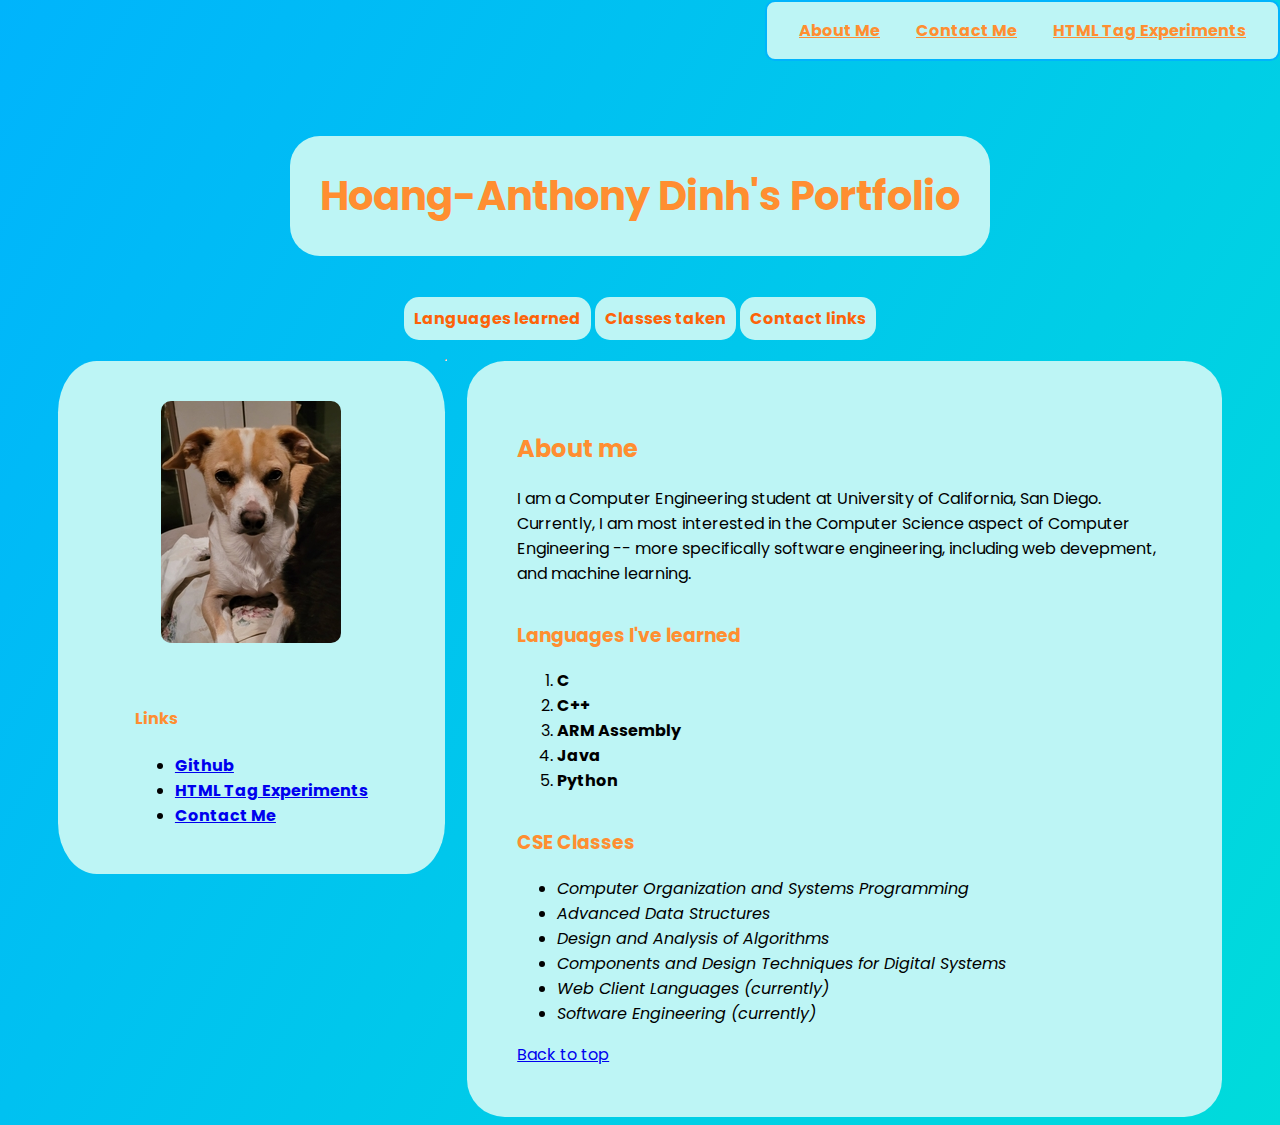
<file: index.html>
<!DOCTYPE html>
<html lang="en">

<head>
    <meta name="viewport" content="width=device-width, initial-scale=1.0" charset="UTF-8" />
    <link rel="icon" href="https://static.thenounproject.com/png/3063341-200.png" />
    <link rel="stylesheet" href="stylepage.css" />
    <link rel="preconnect" href="https://fonts.gstatic.com">
    <link href="https://fonts.googleapis.com/css2?family=Poppins:wght@500&display=swap" rel="stylesheet">
    <title>Hoang-Anthony Dinh's Portfolio</title>
</head>

<body>
    <!-- Navigation links in header -->
    <header>
        <a href="index.html">About Me</a>
        <a href="contactme.html">Contact Me</a>
        <a href="experiments.html">HTML Tag Experiments</a>
    </header>

    <!-- Heading and nav links -->
    <div id="header">
        <h1>Hoang-Anthony Dinh's Portfolio</h1>
        <nav>
            <a href="#languages">Languages learned</a>
            <a href="#classes">Classes taken</a>
            <a href="#links">Contact links</a>
        </nav>
    </div>

    <main>
        <aside>
            <!-- picture here -->
            <picture>
                <source media="(min-width: 1366px)" srcset="dogDesktop.jpg" />
                <source media="(min-width: 812px)" srcset="dogTablet.jpg" />
                <img alt="dog" src="dogMobile.jpg" />
            </picture>

            <!-- Github and contact links -->
            <div id="links">
                <h4>Links</h4>
                <nav>
                    <ul>
                        <li>
                            <a href="https://github.com/hod002"><b>Github</b></a>
                        </li>
                        <li>
                            <a href="experiments.html"><b>HTML Tag Experiments</b></a>
                        </li>
                        <li>
                            <a href="contactme.html"><b>Contact Me</b></a>
                        </li>
                    </ul>
                </nav>
            </div>
        </aside>

        <!-- Right part of flex box -->
        <div class="container-content">
            <!-- About me: brief introduction -->
            <section id="aboutme">
                <h2>About me</h2>
                <p>
                    I am a Computer Engineering student at University of California, San Diego.
                    Currently, I am most interested in the Computer Science aspect of Computer
                    Engineering -- more specifically software engineering, including web devepment,
                    and machine learning.
                </p>
            </section>

            <!-- Programming languages section-->
            <section id="languages">
                <h3>Languages I've learned</h3>
                <ol>
                    <li><strong>C</strong></li>
                    <li><strong>C++</strong></li>
                    <li><strong>ARM Assembly</strong></li>
                    <li><strong>Java</strong></li>
                    <li><strong>Python</strong></li>
                </ol>
            </section>

            <!-- Classes I've taken -->
            <section id="classes">
                <h3>CSE Classes</h3>
                <ul>
                    <li><i>Computer Organization and Systems Programming</i></li>
                    <li><i>Advanced Data Structures</i></li>
                    <li><i>Design and Analysis of Algorithms</i></li>
                    <li><i>Components and Design Techniques for Digital Systems</i></li>
                    <li><i>Web Client Languages (currently)</i></li>
                    <li><i>Software Engineering (currently)</i></li>
                </ul>
            </section>
            <footer><a href="#">Back to top</a></footer>
        </div>
        <hr />
    </main>
</body>

</html>
</file>
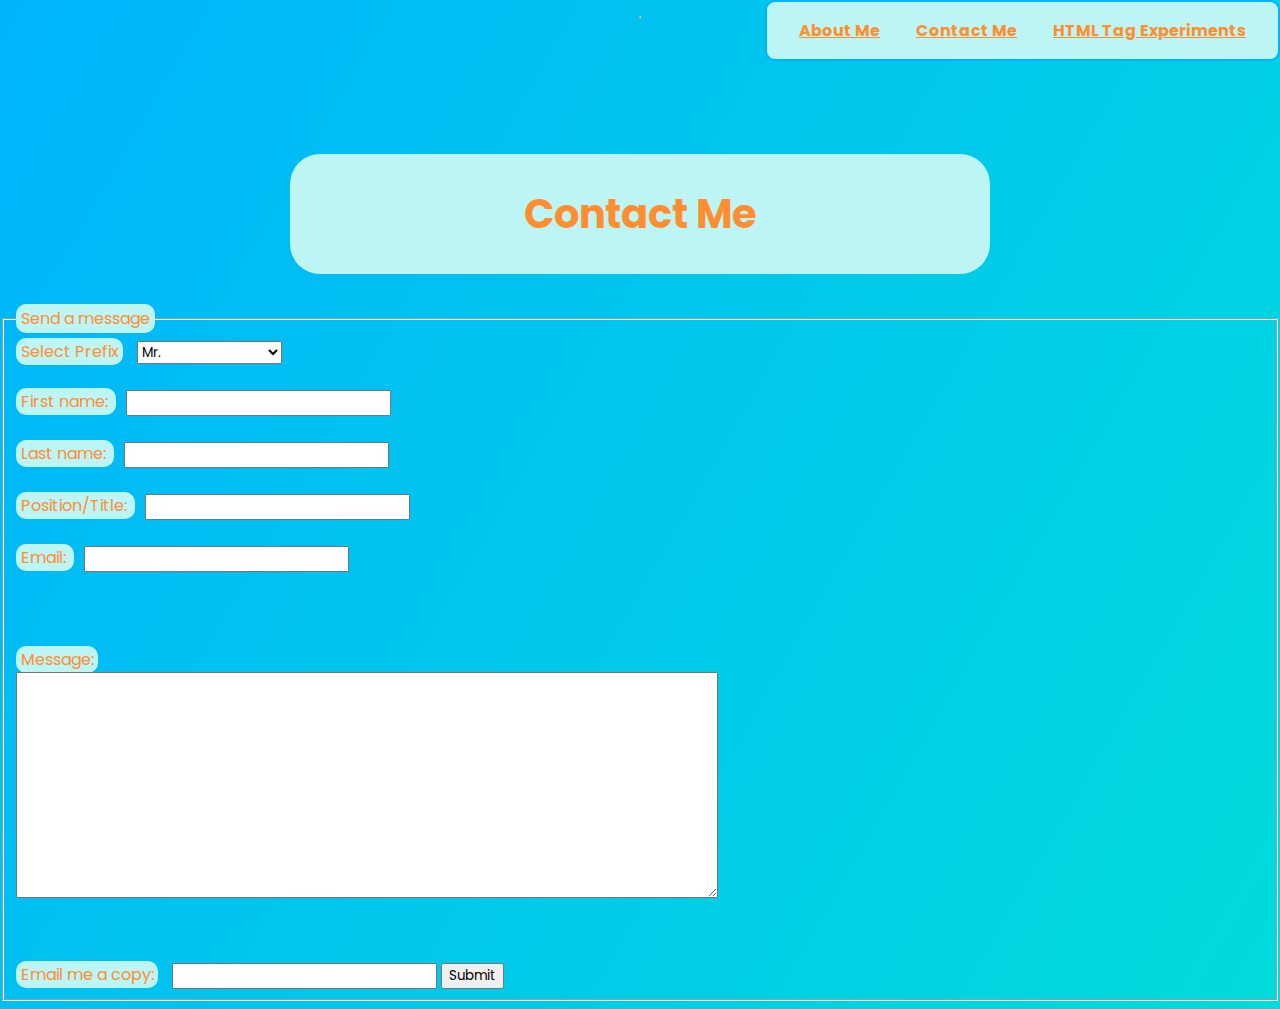
<file: contactme.html>
<!DOCTYPE html>
<html lang="en">

<head>
    <meta name="viewport" content="width=device-width, initial-scale=1.0" charset="UTF-8" />
    <link rel="icon" href="https://static.thenounproject.com/png/3063341-200.png" />
    <link rel="stylesheet" href="stylepage.css" />
    <link rel="preconnect" href="https://fonts.gstatic.com">
    <link href="https://fonts.googleapis.com/css2?family=Poppins:wght@500&display=swap" rel="stylesheet">
    <title>Contact Me</title>
</head>

<body>
    <header>
        <a href="index.html">About Me</a>
        <a href="contactme.html">Contact Me</a>
        <a href="experiments.html">HTML Tag Experiments</a>
    </header>
    <hr>

    <!-- textarea, button, form, optgroup -->
    <h1>Contact Me</h1>
    <form action="sent.html">
        <fieldset>
            <legend>Send a message</legend>
            <label>Select Prefix</label>
            <select>
                <optgroup label="Select one">
                    <option>Mr. </option>
                    <option>Ms. </option>
                    <option>Mrs. </option>
                    <option>Dr. </option>
                    <option>Sir </option>
                    <option>Lord </option>
                    <option>Lady </option>
                    <option>Master </option>
                    <option>Governor </option>
                    <option>Representative. </option>
                    <option>President </option>
                    <option>Professor </option>
                </optgroup>
            </select>
            <br /> <br />

            <!-- text area: company, position -->
            <label>First name: </label>
            <input type="text">
            <br /> <br />

            <label>Last name: </label>
            <input type="text">
            <br /> <br />

            <label>Position/Title: </label>
            <input type="text">
            <br /> <br />

            <label>Email: </label>
            <input type="text">
            <br /> <br /><br /> <br />

            <label>Message:</label>
            <br>

            <textarea rows="11" cols="60"></textarea>
            <p>&nbsp;</p>

            <label>Email me a copy:</label>
            <input list="sendcopy">
            <datalist id="sendcopy">
                <option value="Yes"></option>
                <option value="No"></option>
            </datalist>

            <button type="submit" value="Submit">Submit</button>
        </fieldset>
    </form>
</body>

</html>
</file>
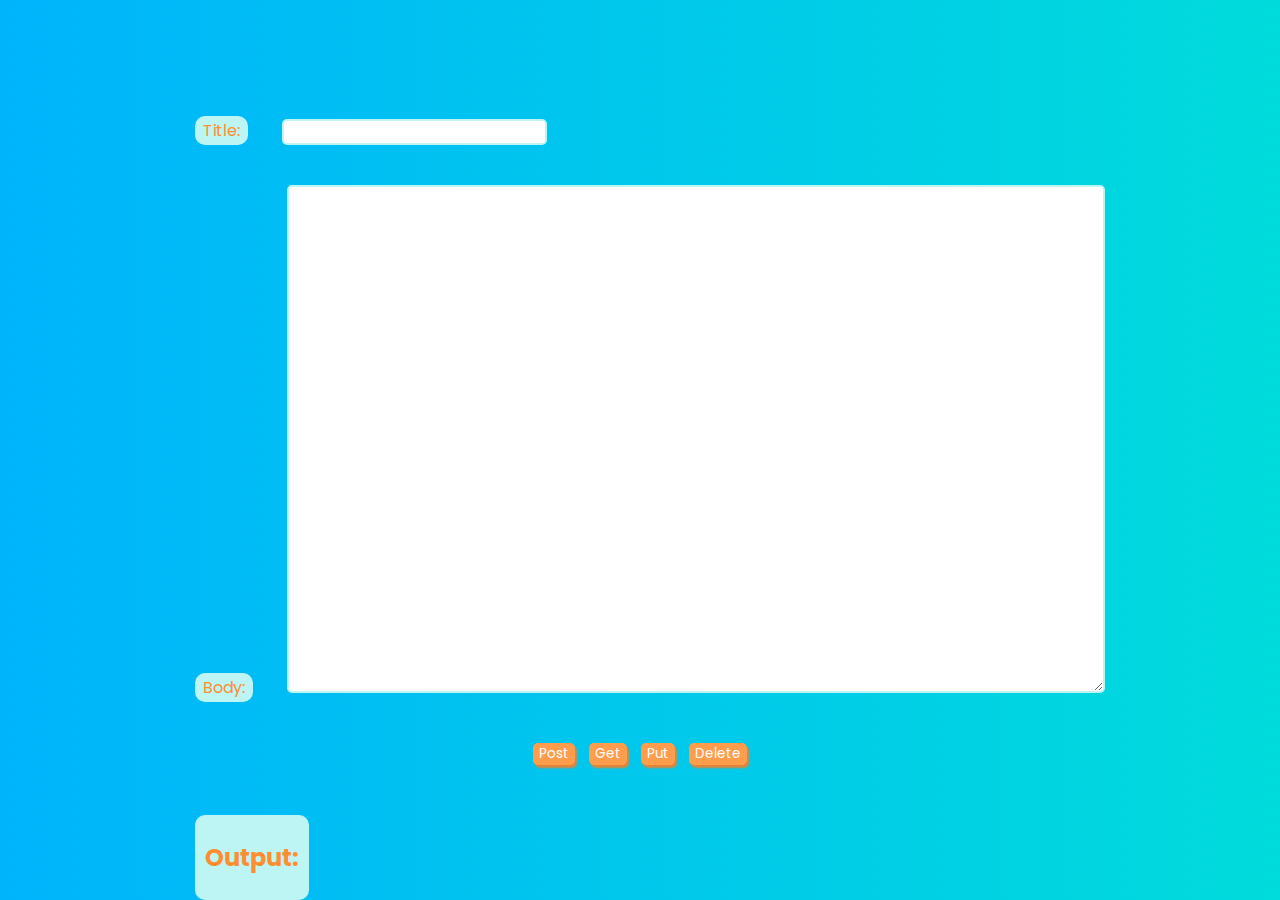
<file: methodtest.html>
<!DOCTYPE html>
<html lang="en">

<head>
    <meta name="viewport" content="width=device-width, initial-scale=1.0" charset="UTF-8" />
    <link rel="icon" href="https://static.thenounproject.com/png/3063341-200.png" />
    <link rel="stylesheet" href="stylepage.css" />
    <link rel="preconnect" href="https://fonts.gstatic.com">
    <link href="https://fonts.googleapis.com/css2?family=Poppins:wght@500&display=swap" rel="stylesheet">
    <title>HW5 Part 1</title>
    <style>
        main {
            display: flex;
            flex-direction: column;
            align-self: center;
            justify-content: center;
            align-content: center;
            position: absolute;
            height: fit-content;
        }

        form {
            align-self: center;
            display: flex;
            flex-direction: column;
            justify-content: center;
            align-items: flex-start;
            position: relative;
            top: 10vh;
        }

        button {
            background-color: rgb(255, 157, 77);
            color: white;
            border-radius: 5px;
            border: 0px;
            margin: 0 5px;
            box-shadow: 2px 3px 2px rgb(226, 133, 57);
            position: relative;
        }

        button:hover {
            border: 1px solid white;
            box-shadow: none;
        }

        div {
            position: relative;
            margin: 20px 0px;
        }

        label {
            position: relative;
            left: 0;
        }

        #name-label {
            padding: 3px .5em;
            position: relative;
        }

        #body-label {
            padding: 3px .5em;
            position: relative;
        }

        label+input {
            position: relative;
            left: 20px;
            border-radius: 5px;
            border: 2px solid rgb(189, 245, 245);
        }

        label+textarea {
            position: relative;
            left: 20px;
            border-radius: 5px;
            border: 2px solid rgb(189, 245, 245);
        }

        #button-container {
            align-self: center;
            position: relative;
        }

        #output-container {
            top: 100px;
            position: relative;
            border-radius: 10px;
            background-color: rgb(189, 245, 245);
            padding: 5px 10px;
        }

        h2 {
            align-self: center;
        }
    </style>
</head>

<body>
    <main>
        <form id="crud-form">
            <input id="id" name="id" type="hidden"/>
            <input id="date" name="date" type="hidden"/>
            <div id="name-container">
                <label for="article_name" id="name-label">Title:</label>
                <input name="name" id="article_name" type="text" required />
            </div>

            <div id="body-container">
                <label for="article_body" id="body-label">Body:</label>
                <textarea name="body" form="crud-form" id="article_body" rows="25" cols="70" required></textarea>
            </div>

            <div id="button-container">
                <button type="submit" id="postBtn">Post</button>
                <button type="submit" id="getBtn">Get</button>
                <button type="submit" id="putBtn">Put</button>
                <button type="submit" id="deleteBtn">Delete</button>
            </div>
        </form>

        <div id="output-container">
            <h2>Output:</h2>
            <output id="response"></output>
        </div>
    </main>
    <script src="./crud.js"></script>
</body>

</html>
</file>
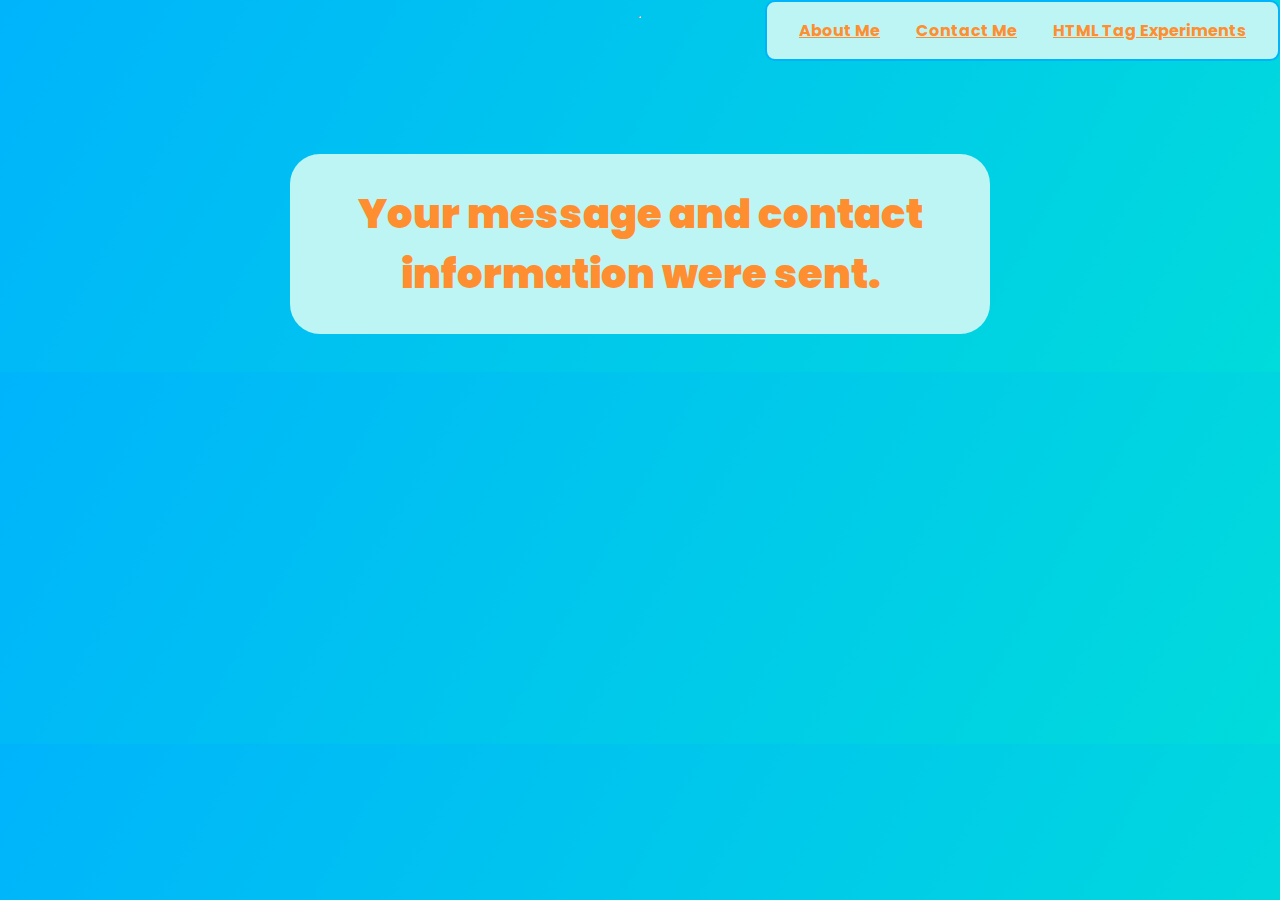
<file: sent.html>
<!DOCTYPE html>
<html lang="en">

<head>
    <meta name="viewport" content="width=device-width, initial-scale=1.0" charset="UTF-8" />
    <link rel="icon" href="https://static.thenounproject.com/png/3063341-200.png" />
    <link rel="stylesheet" href="stylepage.css" />
    <link rel="preconnect" href="https://fonts.gstatic.com">
    <link href="https://fonts.googleapis.com/css2?family=Poppins:wght@500&display=swap" rel="stylesheet">
    <title>Sent</title>
</head>

<body>
    <!-- Navigation links -->
    <header>
        <a href="index.html">About Me</a>
        <a href="contactme.html">Contact Me</a>
        <a href="experiments.html">HTML Tag Experiments</a>
    </header>
    <hr>

    <h1><b>Your message and contact information were sent.</b></h1>
</body>

</html>
</file>
<file: stylepage.css>
* {
  /* https://fonts.google.com/specimen/Poppins?preview.text_type=custom&selection.family=Poppins:wght@500#about 
   * License - SIL OFL.
   * Authors - Indian Type Foundry and Jonny Pinhorn  
   */
  font-family: "Poppins", sans-serif;
}

/* Computers */
@media screen and (min-width: 1367px) {
  main {
    display: flex;
    flex-direction: row;
    justify-content: center; /* main axis */
    align-items: flex-start; /* cross axis */
    margin-left: 10%;
    margin-right: 10%;
    padding-right: 30px;
    padding-left: 30px;
  }

  aside {
    /* positioning */
    order: 0;
    display: flex;
    flex-direction: column;
    flex: 1;
    align-items: center;
    justify-content: flex-start;

    min-width: 20%;
    margin-top: 10px;

    background-color: rgb(189, 245, 245);
    border-radius: 10%;
    padding: 30px;
    padding-top: 40px;
    opacity: 60%;
    transition: opacity 0.5s ease, transform 0.5s ease;
  }

  aside:hover {
    opacity: 100%;
    transform: scale(1.05);
  }

  .container-content {
    order: 1;
    flex: 3;
    display: flex;
    flex-direction: column;
    align-items: flex-start;
    margin-left: 20px;
    padding: 50px;
    margin-top: 10px;

    min-width: 50%;

    border-radius: 5%;
    background-color: rgb(189, 245, 245);
    transition: transform 0.5s ease;
  }

  .container-content:hover {
    opacity: 100%;
    transform: scale(1.03);
  }

  :root {
    --orange: rgb(255, 142, 49);
    --light-blue: rgb(189, 245, 245);
  }

  body {
    background: linear-gradient(
      120deg,
      rgb(0, 180, 252) 0%,
      rgb(0, 219, 219) 100%
    );
    margin-left: auto;
    margin-right: auto;
    display: flex;
    flex-direction: column;
  }

  h1 {
    color: var(--orange);
    text-align: center;
    font-size: 40px;
    padding: 30px;
    background-color: var(--light-blue);
    width: 20em;
    margin: auto;
    width: 50%;
    margin-bottom: 30px;
    margin-top: 10%;
    border-radius: 30px 30px;
  }

  header a {
    color: var(--orange);
    padding: 1em;
    font-weight: bold;
  }

  header {
    position: fixed;
    align-self: flex-end;
    padding: 1em;
    background-color: var(--light-blue);
    border: 2px solid rgb(0, 180, 252);
    border-radius: 10px;
    top: 0;
    z-index: 5;
  }

  h2,
  h2,
  h3,
  h4 {
    color: var(--orange);
  }

  h1 + nav {
    margin: auto;
    width: 50%;
    text-align: center;
    width: 32em;
    padding: 20px;
  }

  h1 + nav a {
    /* border: 2px solid rgb(112, 212, 212); */
    border-radius: 15px 15px;
    padding: 10px;
    color: rgb(253, 99, 9);
    background-color: var(--light-blue);
    width: 10em;
    height: 10em;
    font-weight: bold;
    text-decoration: none;

    overflow: hidden;
    background: linear-gradient(
      to right,
      rgb(141, 223, 255),
      rgb(144, 222, 253) 50%,
      var(--light-blue) 50%
    );
    background-size: 200% 100%;
    background-position: 100%;
    transition: background-position 0.3s ease;
  }

  h1 + nav a:hover {
    text-decoration: underline;
    background-position: 0 100%;
  }

  picture img {
    border-radius: 10px;
  }

  picture {
    padding-bottom: 35px;
  }
}

/* Tablets */
@media only screen and (max-width: 1366px) and (min-width: 813px) {
  main {
    display: flex;
    flex-direction: row;
    justify-content: center; /* main axis */
    align-items: flex-start; /* cross axis */
    margin-left: 5%;
    margin-right: 5%;
    padding-right: 30px;
    padding-left: 30px;
  }

  aside {
    /* positioning */
    order: 0;
    display: flex;
    flex-direction: column;
    flex: 1;
    align-items: center;
    justify-content: flex-start;

    min-width: 30%;
    margin-top: 10px;

    background-color: rgb(189, 245, 245);
    border-radius: 10%;
    padding: 30px;
    padding-top: 40px;
  }

  .container-content {
    order: 1;
    flex: 3;
    display: flex;
    flex-direction: column;
    align-items: flex-start;
    margin-left: 20px;
    padding: 50px;
    margin-top: 10px;

    min-width: 60%;

    border-radius: 5%;
    background-color: rgb(189, 245, 245);
  }

  :root {
    --orange: rgb(255, 142, 49);
    --light-blue: rgb(189, 245, 245);
    font-family: sans-serif;
  }

  body {
    background: linear-gradient(
      120deg,
      rgb(0, 180, 252) 0%,
      rgb(0, 219, 219) 100%
    );
    margin-left: auto;
    margin-right: auto;
    display: flex;
    flex-direction: column;
  }

  h1 {
    color: var(--orange);
    text-align: center;
    font-size: 40px;
    padding: 30px;
    background-color: var(--light-blue);
    width: 20em;
    margin: auto;
    width: 50%;
    margin-bottom: 30px;
    margin-top: 10%;
    border-radius: 30px 30px;
  }

  header a {
    color: var(--orange);
    padding: 1em;
    font-weight: bold;
  }

  header {
    position: fixed;
    align-self: flex-end;
    padding: 1em;
    background-color: var(--light-blue);
    border: 2px solid rgb(0, 180, 252);
    border-radius: 10px;
    top: 0;
    z-index: 5;
  }

  h2,
  h2,
  h3,
  h4 {
    color: var(--orange);
  }

  h1 + nav {
    margin: auto;
    width: 50%;
    text-align: center;
    width: 32em;
    padding: 20px;
  }

  h1 + nav a {
    /* border: 2px solid rgb(112, 212, 212); */
    border-radius: 15px 15px;
    padding: 10px;
    color: rgb(253, 99, 9);
    background-color: var(--light-blue);
    width: 10em;
    height: 10em;
    font-weight: bold;
    text-decoration: none;

    overflow: hidden;
    background: linear-gradient(
      to right,
      rgb(141, 223, 255),
      rgb(144, 222, 253) 50%,
      var(--light-blue) 50%
    );
    background-size: 200% 100%;
    background-position: 100%;
    transition: background-position 0.3s ease;
  }

  h1 + nav a:active {
    text-decoration: underline;
    background-position: 0 100%;
  }

  picture img {
    border-radius: 10px;
  }

  picture {
    padding-bottom: 35px;
  }
}

/* Mobile devices */
@media only screen and (max-width: 812px) {
  main {
    display: flex;
    flex-direction: column;
    justify-content: flex-start; /* main axis */
    align-items: center; /* cross axis */
    margin-left: 2%;
    margin-right: 2%;
    padding-right: 1%;
    padding-left: 1%;
  }

  aside {
    /* positioning */
    order: 0;
    display: flex;
    flex-direction: column;
    flex: 1;
    align-items: center;
    justify-content: flex-start;

    margin-top: 10px;

    background-color: rgb(189, 245, 245);
    border-radius: 10%;
    padding: 30px;
    padding-top: 40px;
  }

  .container-content {
    order: 1;
    flex: 3;
    display: flex;
    flex-direction: column;
    align-items: flex-start;
    padding: 30px;
    margin-top: 10px;

    border-radius: 5%;
    background-color: rgb(189, 245, 245);
  }

  :root {
    --orange: rgb(255, 142, 49);
    --light-blue: rgb(189, 245, 245);
    font-family: sans-serif;
  }

  body {
    background: linear-gradient(
      120deg,
      rgb(0, 180, 252) 0%,
      rgb(0, 219, 219) 100%
    );
    display: flex;
    flex-direction: column;
  }

  h1 {
    color: var(--orange);
    text-align: center;
    font-size: 24px;
    padding: 10px;
    background-color: var(--light-blue);
    width: 80%;
    margin: auto;

    margin-top: 3em;
    margin-bottom: 5%;
    border-radius: 15px 15px;
  }

  header a {
    color: var(--orange);
    padding: .5em;
    font-weight: bold;
    font-size: 3.5vmin;
  }

  header {
    position: fixed;
    align-self: flex-end;
    padding: .5em;
    background-color: var(--light-blue);
    border: 2px solid rgb(0, 180, 252);
    border-radius: 10px;
    top: 0;
    display: flex;
    z-index: 5;
  }

  h2,
  h2,
  h3,
  h4 {
    color: var(--orange);
  }

  h1 + nav {
    margin: auto;
    width: 100%;
    text-align: center;
    display: flex;
    flex-direction: row;
    flex-wrap: wrap;
    justify-content: center;
  }

  h1 + nav a {
    border: 2px solid rgb(112, 212, 212);
    border-radius: 15px 15px;
    padding: 5px;
    color: rgb(253, 99, 9);
    background-color: var(--light-blue);
    width: 10em;
    height: 1.2em;
    font-weight: bold;
    text-decoration: none;

    overflow: hidden;
    background: linear-gradient(
      to right,
      rgb(141, 223, 255),
      rgb(144, 222, 253) 50%,
      var(--light-blue) 50%
    );
    background-size: 200% 100%;
    background-position: 100%;
    transition: background-position 0.3s ease;
  }

  h1 + nav a:active {
    text-decoration: underline;
    background-position: 0 100%;
  }

  picture img {
    border-radius: 10px;
  }

  picture {
    padding-bottom: 35px;
  }
}

form {
  color: var(--orange);
}

form label {
  background-color: var(--light-blue);
  padding: 2px;
  padding-left: 5px;
  padding-right: 4px;
  border-radius: 10px;
  margin-right: 10px;
}

form legend {
  background-color: var(--light-blue);
  padding: 2px;
  padding-left: 5px;
  padding-right: 5px;
  border-radius: 10px;
}
</file>
